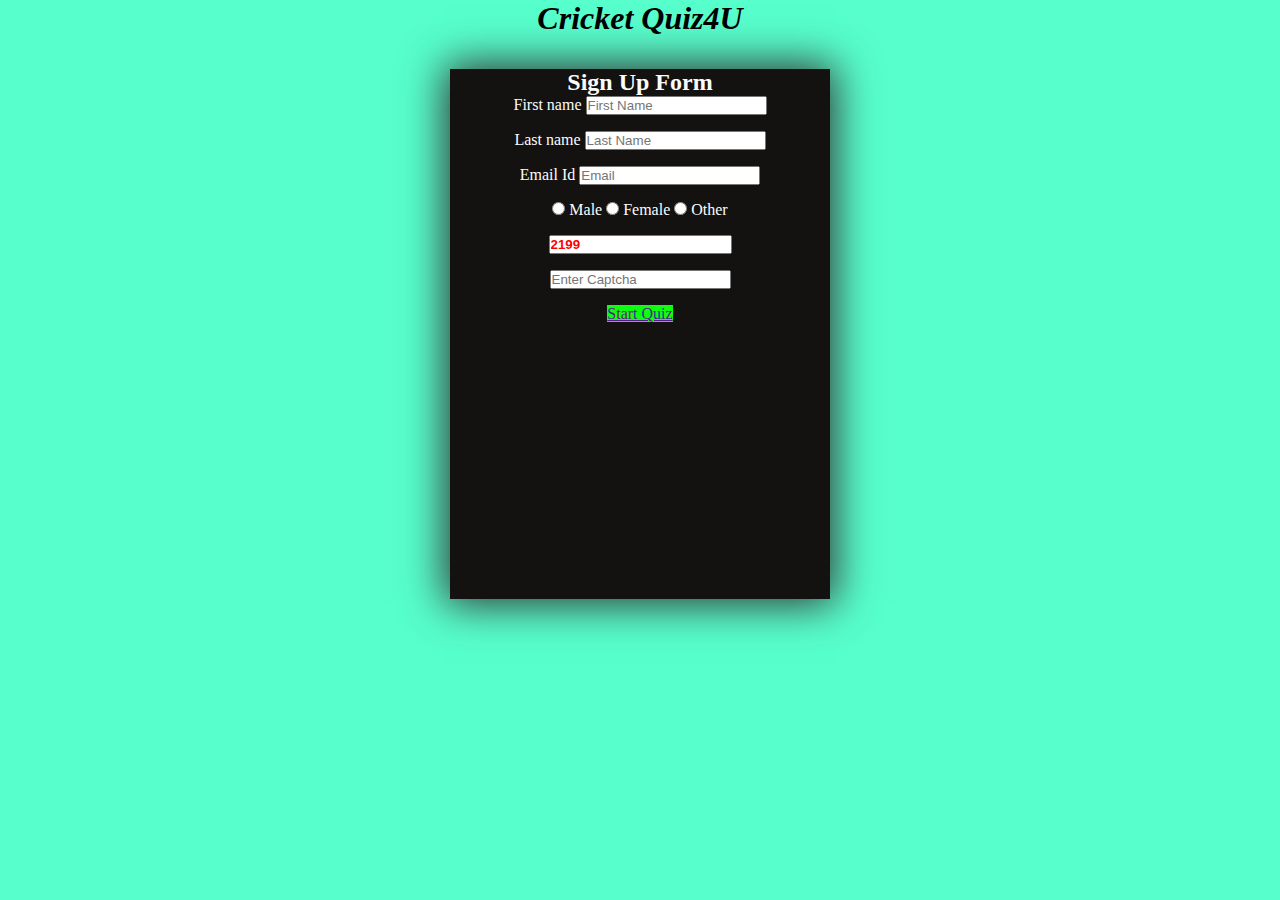
<file: index.html>
<!DOCTYPE html>
<html lang="en">

<head>
    <meta charset="UTF-8">
    <meta http-equiv="X-UA-Compatible" content="IE=edge">
    <meta name="viewport" content="width=device-width, initial-scale=1.0">
    <title>Quiz Game Page1</title>

    <script src="quiz.js"></script>
    
    <!-- BootStrap CSS Link -->
    <link href="https://cdn.jsdelivr.net/npm/bootstrap@5.0.1/dist/css/bootstrap.min.css" rel="stylesheet"
        integrity="sha384-+0n0xVW2eSR5OomGNYDnhzAbDsOXxcvSN1TPprVMTNDbiYZCxYbOOl7+AMvyTG2x" crossorigin="anonymous">

    <link rel="stylesheet" href="quiz.css">

</head>

<body onload="captcha()" id="back">
    <section>
        <div class="container-fluid">
            <div class="row justify-content-center">
                <div class="col-md-12 mt-3 mb-0">
                    <h1 id="title">Cricket Quiz4U</h1>
                    <div id="login">
                        <h2>Sign Up Form</h2>

                        <form class="row g-4" method="post" >
                           <div id="forming">
                            <div class="col-md-8">
                                <label for="fname" class="form-label">First name</label>
                                <input type="text" class="form-control" id="fname" placeholder="First Name" value="">
                            </div>
                            <div class="col-md-8">
                                <label for="lname" class="form-label">Last name</label>
                                <input type="text" class="form-control" id="lname" value="" placeholder="Last Name">
                            </div>
                            <div class="col-md-8">
                                <label for="mail" class="form-label">Email Id</label>
                                <input type="email" class="form-control" id="mail" placeholder="Email">
                            </div>

                            <div class="col-md-12">
                                <!-- <label class="form-label">Gender : --</label> -->
                                <div class="form-check-inline">
                                    <input type="radio" class="form-check-input" id="male" name="genders" value="Male">
                                    <label for="male" class="form-check-label">Male</label>

                                    <input type="radio" class="form-check-input" id="female" name="genders"
                                        value="FeMale">
                                    <label for="female" class="form-check-label">Female</label>

                                    <input type="radio" class="form-check-input" id="other" name="genders"
                                        value="Other">
                                    <label for="other" class="form-check-label">Other</label>
                                </div>
                            </div>



                            <div class="col-md-6">
                                <input type="text" id="capch" class="form-control text-center" value="" readonly>
                            </div>
                            <div class="col-md-6">
                                <input type="text" id="entcapch" class="form-control" placeholder="Enter Captcha">
                            </div>

                            <div class="col-12">
                                <a class="btn w-75" onclick="details()" id="play-btn" href="">
                                    Start Quiz
                                </a>
                            </div>
                            </div>
                        </form>

                    </div>
                </div>
            </div>
        </div>
    </section>

</body>

</html>
 
 <!-- ************************************************************************************** -->
</file>
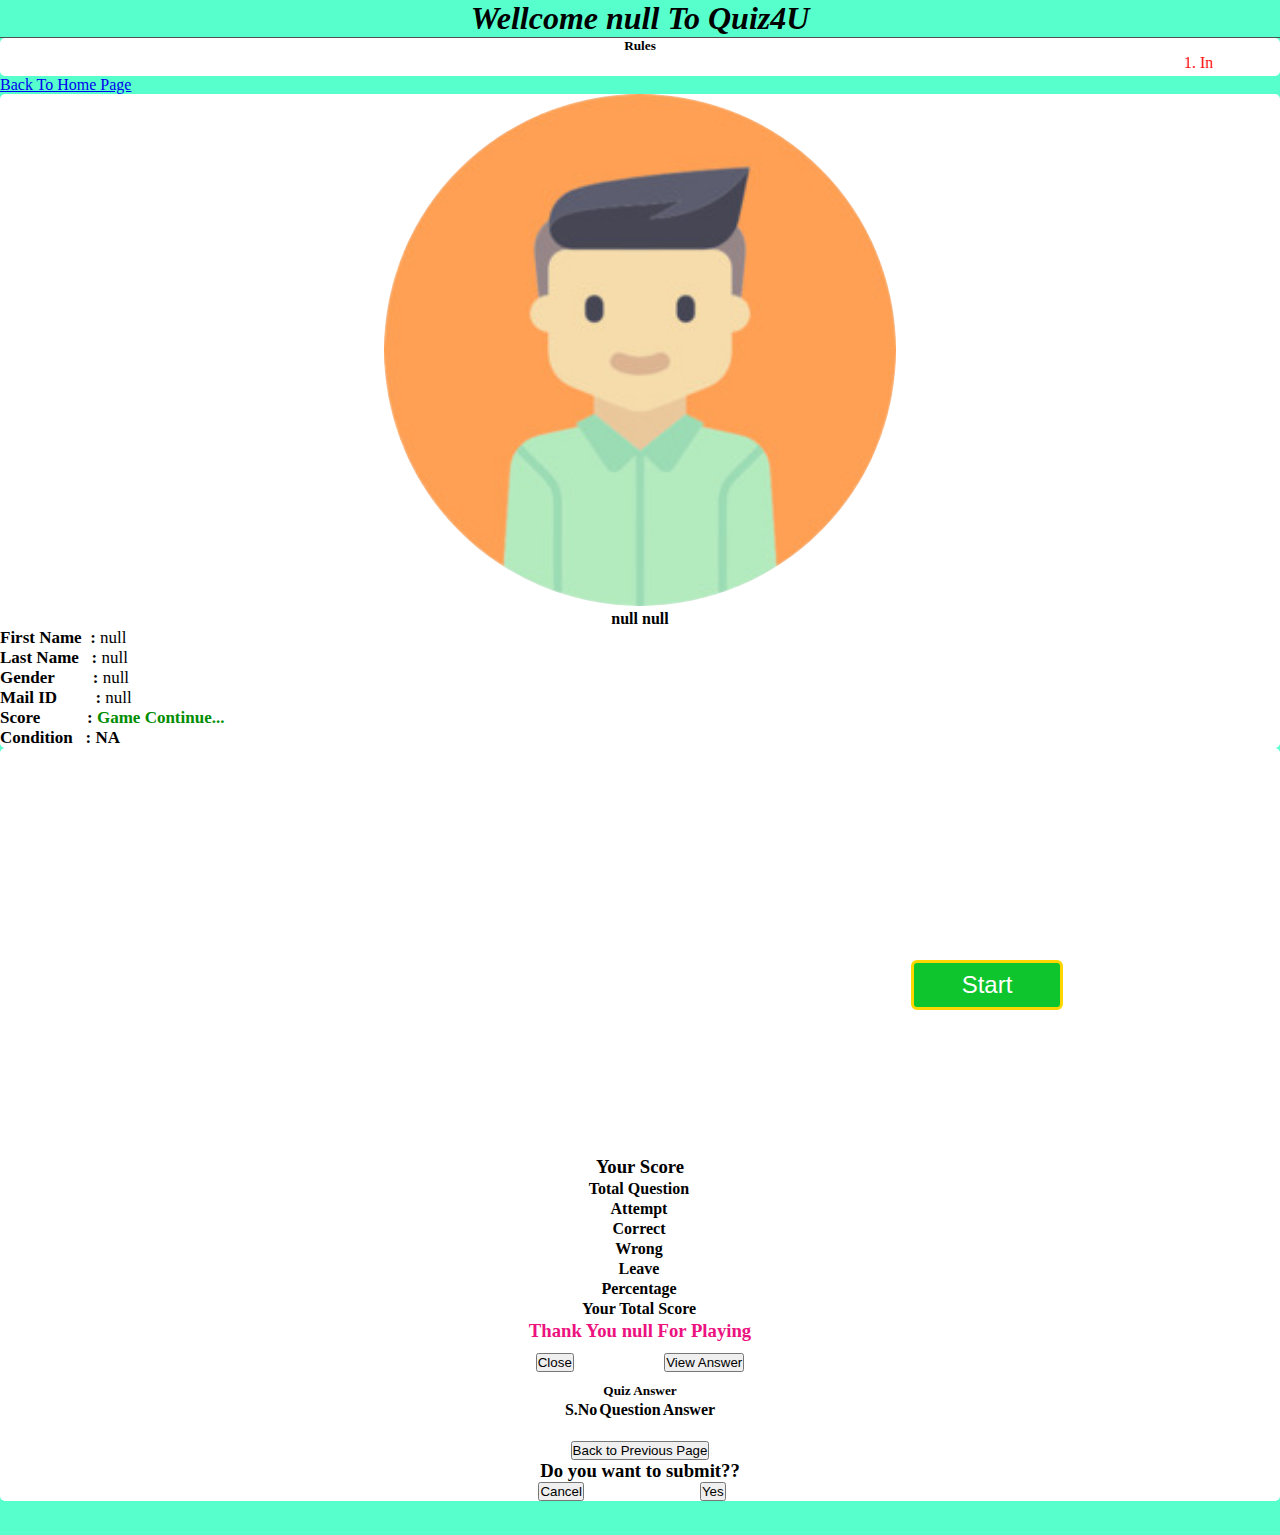
<file: quiz.html>
<!DOCTYPE html>
<html lang="en">

<head>
    <meta charset="UTF-8">
    <meta http-equiv="X-UA-Compatible" content="IE=edge">
    <meta name="viewport" content="width=device-width, initial-scale=1.0">
    <title>Quiz Game Page2</title>

    <link rel="stylesheet" href="index.html">
    <link rel="stylesheet" href="quiz.css">
    <script src="quiz.js"></script>

    <!-- BootStrap CSS Link -->
    <link href="https://cdn.jsdelivr.net/npm/bootstrap@5.0.1/dist/css/bootstrap.min.css" rel="stylesheet"
        integrity="sha384-+0n0xVW2eSR5OomGNYDnhzAbDsOXxcvSN1TPprVMTNDbiYZCxYbOOl7+AMvyTG2x" crossorigin="anonymous">

</head>

<body id="back" onload="infofunction()">
    <div class="container-fluid">
        <div class="row mt-4 text-center">
            <div class="col-md-6" id="title" style="border-bottom: 1px solid rgb(82, 81, 81);">
                <h1 id="wellcome"></h1>
            </div>
        </div>

        <div class="row mt-2">
            <div class="col-md-9 justify-content-end">
                <div class="mainbox">
                    <h5><b>Rules</b></h5>
                    <marquee width="90%" direction="left">

                        <span style="color: red; padding: 0 2rem 0 1rem;">1. In this Quiz, there will be 10 easy
                            questions that you have to
                            answer.
                        </span>
                        <span style="color: rgb(37, 114, 7); padding: 0 2rem 0 2rem;"> 2. Tick the right answer and if
                            your answers Correct then
                            youget 10 points.</span>
                        <span style="color: rgb(7, 41, 114); padding: 0 2rem 0 2rem;"> 3. After completing 10 questions,
                            click on the Submit.
                        </span>
                        <span style="color: rgb(114, 7, 78); padding: 0 4rem 0 2rem;"> 4. Your score will be displayed
                            on the screen in the end.
                        </span>
                        <span> 5. Good Luck for the game ,and I hope you do well. </span>
                    </marquee>

                </div>
            </div>
            <div class="col-md-3 text-center">
                <a href="index.html" class="btn btn-danger mt-2">Back To Home Page</a>
            </div>
        </div>

        <div class="row mt-4">
            <div class="col-md-4 mb-3">
                <div class="mainbox p-3">
                    <img src="content/avtar.jpg" alt="" id="profileimg">
                    <h4 id="welnames"></h4>

                    <div class="row mt-4">

                        <div class="col-md-12">
                            <div id="simplecontent">
                                <div id="fnaming"></div>
                                <div id="lnaming"></div>
                                <div id="gendering"></div>
                                <div id="emailing"></div>
                                <div id="gamestatus" style="font-weight:bold;"></div>
                                <div id="status" style="font-weight:bold;"></div>
                            </div>
                        </div>
                    </div>

                </div>
            </div>


            <div class="col-md-8">
                <div class="mainbox mb-3 p-4 text-start">
                    <div class="paddingcss"></div>
                   
                   
                    <div class="row question">
                        <div class="col-md-12">
                            <div class="myid"></div>
                        </div>
                    </div>
                    
                    <div class="row mt-4">
                        <div class="col-md-5">
                            <div class="form-group">
                                <div class="form-check-inline" id="opti1">
                                    <input type="radio" class="form-check-input" id="option1" name="same"
                                        onclick="ansfunction()" style="display:none">
                                    <label for="option1" class="form-check-label" id="opt1"></label>
                                </div>

                                <div class="form-check-inline" id="opti2">
                                    <input type="radio" class="form-check-input" id="option2" name="same"
                                        onclick="ansfunction()" style="display:none">
                                    <label for="option2" class="form-check-label" id="opt2"></label>
                                </div>

                                <div class="form-check-inline" id="opti3">
                                    <input type="radio" class="form-check-input" id="option3" name="same"
                                        onclick="ansfunction()" style="display:none">
                                    <label for="option3" class="form-check-label" id="opt3"></label>
                                </div>

                                <div class="form-check-inline" id="opti4">
                                    <input type="radio" class="form-check-input" id="option4" name="same"
                                        onclick="ansfunction()" style="display:none">
                                    <label for="option4" class="form-check-label" id="opt4"></label>
                                </div>

                            </div>
                        
                        </div>
                        
                        <div class="col-md-7 timevisibility">
                            <div id="timer">
                                <h2 id="countdown"></h2>
                            </div>
                        </div>
                    </div>

                    <button data-bs-toggle="modal" role="button" onclick="nextfunction(),time(),start()" id="startbtn">
                        Start
                    </button>
                    <button class="btn btn-success" style="position: relative; right:-3rem;"
                    data-bs-target="#exampleModalToggle" data-bs-toggle="modal"
                    data-bs-dismiss="modal" id="seeScoreCardbtn"> </button>

                    <div class="row mt-4 mb-2">
                        <div class="col-md-4 mt-0">
                            <div id="currAns"><span><b>Answer :- </b></span> &nbsp; <span id="ansgive">0 / 10</span>
                            </div>
                        </div>
                        <div class="col-md-8">

                            <div class="modal fade" id="exampleModalToggle" aria-hidden="true"
                                aria-labelledby="exampleModalToggleLabel" tabindex="-1">
                                <div class="modal-dialog modal-dialog-centered">
                                    <div class="modal-content">
                                        <div class="modal-header">
                                            <div class="modal-header">
                                                <h3 class="modal-title">Your Score</h3>
                                            </div>

                                        </div>
                                        <div class="modal-body">
                                            <table class="table table-striped table-bordered table-light">

                                                <tbody class="text-center">
                                                    <tr>
                                                        <th scope="row">Total Question</th>
                                                        <td id="totalquestion">
                                                    </tr>
                                                    </tr>
                                                    <tr>
                                                        <th scope="row">Attempt</th>
                                                        <td id="attempt"></td>
                                                    </tr>
                                                    <tr>
                                                        <th scope="row">Correct</th>
                                                        <td id="correct"></td>
                                                    </tr>
                                                    <tr>
                                                        <th scope="row">Wrong</th>
                                                        <td id="wrong"></td>
                                                    </tr>
                                                    <tr>
                                                        <th scope="row">Leave</th>
                                                        <td id="leave"></td>
                                                    </tr>
                                                    <tr>
                                                        <th scope="row">Percentage</th>
                                                        <td id="percent"></td>
                                                    </tr>
                                                    <tr>
                                                        <th scope="row">Your Total Score</th>
                                                        <td id="totalscore"></td>
                                                    </tr>
                                                </tbody>
                                            </table>
                                        </div>
                                        <div class="modal-footer">
                                            <div class="text-center">
                                                <h3 id="thxnname" style="color: rgb(236, 18, 127);"></h3>
                                                <button class="btn btn-danger"
                                                    style="position: relative; left:-2rem; margin:0.7rem;"
                                                    data-bs-dismiss="modal">Close</button>
                                                <button class="btn btn-success"
                                                    style="position: relative; right:-2rem; margin:0.7rem;"
                                                    data-bs-target="#exampleModalToggle2" data-bs-toggle="modal"
                                                    data-bs-dismiss="modal" onclick="viewans()">View Answer</button>
                                            </div>
                                        </div>
                                    </div>
                                </div>
                            </div>
                            <div class="modal fade" id="exampleModalToggle2" aria-hidden="true"
                                aria-labelledby="exampleModalToggleLabel2" tabindex="-1">
                                <div class="modal-dialog modal-xl mt-2 mb-0 modal-dialog-centered">
                                    <div class="modal-content">
                                        <div class="modal-header">
                                            <h5 class="modal-title" id="exampleModalToggleLabel2">Quiz Answer</h5>
                                        </div>
                                        <div class="modal-body">
                                            <table class="table table-striped table-bordered table-light">
                                                <thead>
                                                    <tr class="text-center">
                                                        <th scope="col">S.No</th>
                                                        <th scope="col">Question</th>
                                                        <th scope="col">Answer</th>
                                                    </tr>
                                                </thead>
                                                <tbody>

                                                    <tr>
                                                        <th scope="row" id="idnum"></th>
                                                        <td id="ques"></td>
                                                        <td id="answ"></td>
                                                    </tr>
                                                    <tr>
                                                        <th scope="row" id="idnum1"></th>
                                                        <td id="ques1"></td>
                                                        <td id="answ1"></td>
                                                    </tr>
                                                    <tr>
                                                        <th scope="row" id="idnum2"></th>
                                                        <td id="ques2"></td>
                                                        <td id="answ2"></td>
                                                    </tr>
                                                    <tr>
                                                        <th scope="row" id="idnum3"></th>
                                                        <td id="ques3"></td>
                                                        <td id="answ3"></td>
                                                    </tr>
                                                    <tr>
                                                        <th scope="row" id="idnum4"></th>
                                                        <td id="ques4"></td>
                                                        <td id="answ4"></td>
                                                    </tr>
                                                    <tr>
                                                        <th scope="row" id="idnum5"></th>
                                                        <td id="ques5"></td>
                                                        <td id="answ5"></td>
                                                    </tr>
                                                    <tr>
                                                        <th scope="row" id="idnum6"></th>
                                                        <td id="ques6"></td>
                                                        <td id="answ6"></td>
                                                    </tr>
                                                    <tr>
                                                        <th scope="row" id="idnum7"></th>
                                                        <td id="ques7"></td>
                                                        <td id="answ7"></td>
                                                    </tr>
                                                    <tr>
                                                        <th scope="row" id="idnum8"></th>
                                                        <td id="ques8"></td>
                                                        <td id="answ8"></td>
                                                    </tr>
                                                    <tr>
                                                        <th scope="row" id="idnum9"></th>
                                                        <td id="ques9"></td>
                                                        <td id="answ9"></td>
                                                    </tr>
                                                </tbody>
                                            </table>
                                        </div>
                                        <div class="modal-footer">
                                            <button class="btn btn-primary" data-bs-target="#exampleModalToggle"
                                                data-bs-toggle="modal" data-bs-dismiss="modal">Back to Previous
                                                Page</button>
                                        </div>
                                    </div>
                                </div>
                            </div>




                            <div class="modal fade" id="exampleModalToggle3" aria-hidden="true"
                                aria-labelledby="exampleModalToggleLabel" tabindex="-1">
                                <div class="modal-dialog modal-dialog-centered">
                                    <div class="modal-content">

                                        <div class="modal-body">
                                            <h3>Do you want to submit??</h3>
                                        </div>
                                        <div class="modal-footer">
                                            <div class="text-center">
                                                <button class="btn btn-danger" style="position: relative; left:-4rem;"
                                                    data-bs-dismiss="modal">Cancel</button>
                                                <button class="btn btn-success" style="position: relative; right:-3rem;"
                                                    data-bs-target="#exampleModalToggle" data-bs-toggle="modal"
                                                    data-bs-dismiss="modal" onclick="subfunction()"> Yes </button>
                                            </div>
                                        </div>
                                    </div>
                                </div>
                            </div>

                            




                            <div id="btnmargin">
                                <button data-bs-toggle="modal" role="button" data-bs-target="#exampleModalToggle3"
                                    id="submitbtn">
                                    Submit
                                </button>

                                <button id="nextbtn" onclick="nextfunction()">Next</button>
                            </div>

                        </div>
                    </div>
                </div>

            </div>

        </div>
    </div>

</body>
<!-- BootStrap JS Link -->
<script src="https://cdn.jsdelivr.net/npm/@popperjs/core@2.9.2/dist/umd/popper.min.js"
    integrity="sha384-IQsoLXl5PILFhosVNubq5LC7Qb9DXgDA9i+tQ8Zj3iwWAwPtgFTxbJ8NT4GN1R8p"
    crossorigin="anonymous"></script>
<script src="https://cdn.jsdelivr.net/npm/bootstrap@5.0.1/dist/js/bootstrap.min.js"
    integrity="sha384-Atwg2Pkwv9vp0ygtn1JAojH0nYbwNJLPhwyoVbhoPwBhjQPR5VtM2+xf0Uwh9KtT"
    crossorigin="anonymous"></script>

</html>

<!-- ************************************************************************************** -->
</file>
<file: quiz.css>
*{
    padding: 0;
    margin: 0 auto;
    box-sizing: border-box;
}

html{
    --green-color: rgb(87, 255, 205);
    --text-color: rgb(252, 252, 252);
}

#back{
    background-color: var(--green-color);
}

#login{
   background-color: rgb(19, 18, 17);
   color: rgb(252, 252, 252);
   height: 530px;
   width: 380px; 
   background-repeat: no-repeat;
   background-size: 100% 100%;
   text-align: center;
   margin-top: 2rem;
   box-shadow: 0 0 2.5rem 0.3rem rgb(51, 51, 51);
}

#title{
    font-weight: bold;
    font-family:'Times New Roman', Times, serif;
    font-style: italic;
    text-align: center;
}

.text{
    font-size: 1.5rem;
    align-items: center;
}

#play-btn{
    background: rgb(12, 255, 12);
  
}

#capch{
   font-weight: bold; 
   color: red;
}

/* *************************************** *************************************  */

#profileimg{
    height: 40%;
    width: 40%;
    border-radius: 50%;
}
.mainbox{
    background-color: white;
    border-radius: 5px;
    text-align: center;
    user-select: none;
}

#boldcontent{
    font-size: 17px;
    font-weight: bold;
    text-align: start;
}
#simplecontent{
    font-size: 17px;
    text-align: start;
}

.myid{
    font-size: 20px;
    font-weight: bold;
}

.question{
    height:4rem; 
    align-items:center;
    background-color: rgba(131, 236, 255, 0.555);
    border-radius: 8px;
    border: 3px solid gold;
    visibility:hidden;
}

#opt1,#opt2,#opt3,#opt4{
  width: 15rem;
  height: 2.5rem;
  background-color: rgba(131, 236, 255, 0.555);
  border-radius: 6px;
  text-align: center;
  padding-top: 5px;
  cursor: pointer;
  border: 3px solid gold;
  color:black;
  visibility:hidden;
}
#opti1,#opti2,#opti3,#opti4{
    margin-bottom: 1rem;
}

#currAns{
    visibility: hidden;
}

#timer{
      
    background-color: rgb(3, 172, 3);
    height: 140px;
    width: 140px; 
    border-radius: 50%;
    border: 5px solid gold;
    color: white;
    position: relative;
    bottom: 0rem;
    left: 0%;
}

.paddingcss{
    margin-top: 0px;
}

#countdown{
    font-size: 3.5rem;
    font-weight: bold;
    padding-top: 1.8rem;
    padding-left: 2rem;
}
.timevisibility{
    visibility: hidden;
}


#nextbtn,#prebtn,#submitbtn{
      font-size: 1rem;
      padding: 0.3rem 2rem;
      background-color: rgb(15, 106, 197);
      border: 3px solid gold;
      border-radius: 6px;
      color: white;
      float: right;
      margin-right: 1rem;
}

#startbtn,#seeScoreCardbtn{
    font-size: 1.5rem;
    padding: 0.5rem 3rem;
    background-color: rgb(15, 197, 45);
    border: 3px solid gold;
    border-radius: 6px;
    color: white;
    position: relative;
    top: -8rem;
    left: 25rem;
}
#seeScoreCardbtn{
    left: 12rem;
    visibility: hidden;
}
#prebtn{
    background-color: rgb(87, 152, 218);
    border: 3px solid gold;
}
#nextbtn:hover{
    background-color: rgb(197, 15, 15);
}
#submitbtn{
    background-color: rgb(4, 184, 4);
}
#submitbtn:hover{
    background-color: rgb(219, 5, 173);
}
#btnmargin{
    visibility: hidden;
}

#answ,#answ1,#answ2,#answ3,#answ4,#answ5,#answ6,#answ7,#answ8,#answ9{
    color: rgb(37, 158, 1);
    font-weight: bold;
}
#ques,#ques1,#ques2,#ques3,#ques4,#ques5,#ques6,#ques7,#ques8,#ques9{
    font-weight: bold;
    color: red;
}

#forming{
    display: grid;
    justify-content: center;
    row-gap: 1rem;
    grid-template-columns: 2fr;
}

@media screen and (max-width: 767px){
    #ans{
        margin-top: -5rem;
        margin-bottom: 20px;

    }

    #forming{
      width: 90%;
     
    }
    #profileimg{
        height: 25%;
        width: 25%;
    }
    #timer{     
        height: 60px;
        width: 200px; 
        border-radius: 0%;
        bottom: 17rem;
    }
    #countdown{
        font-size: 2.5rem;
        padding-top: 0rem;
        padding-left: 0rem;
        text-align: center;
    }
    .paddingcss{
        margin-top: 4rem;
    }
    #btnmargin{
        margin-top: -2.5rem;
    }
   
}
@media screen and (max-width: 420px){ 
    #login{
        width: 90%;
        height: 500px;
    }
    #profileimg{
        height: 40%;
        width: 40%;
    }
   
}
@media screen and (max-width: 586px){
    .question{
        height: 8rem;
    }
    #timer{     
        bottom: 28rem;
    }
    
}
 /* ************************************************************************************** */
</file>
